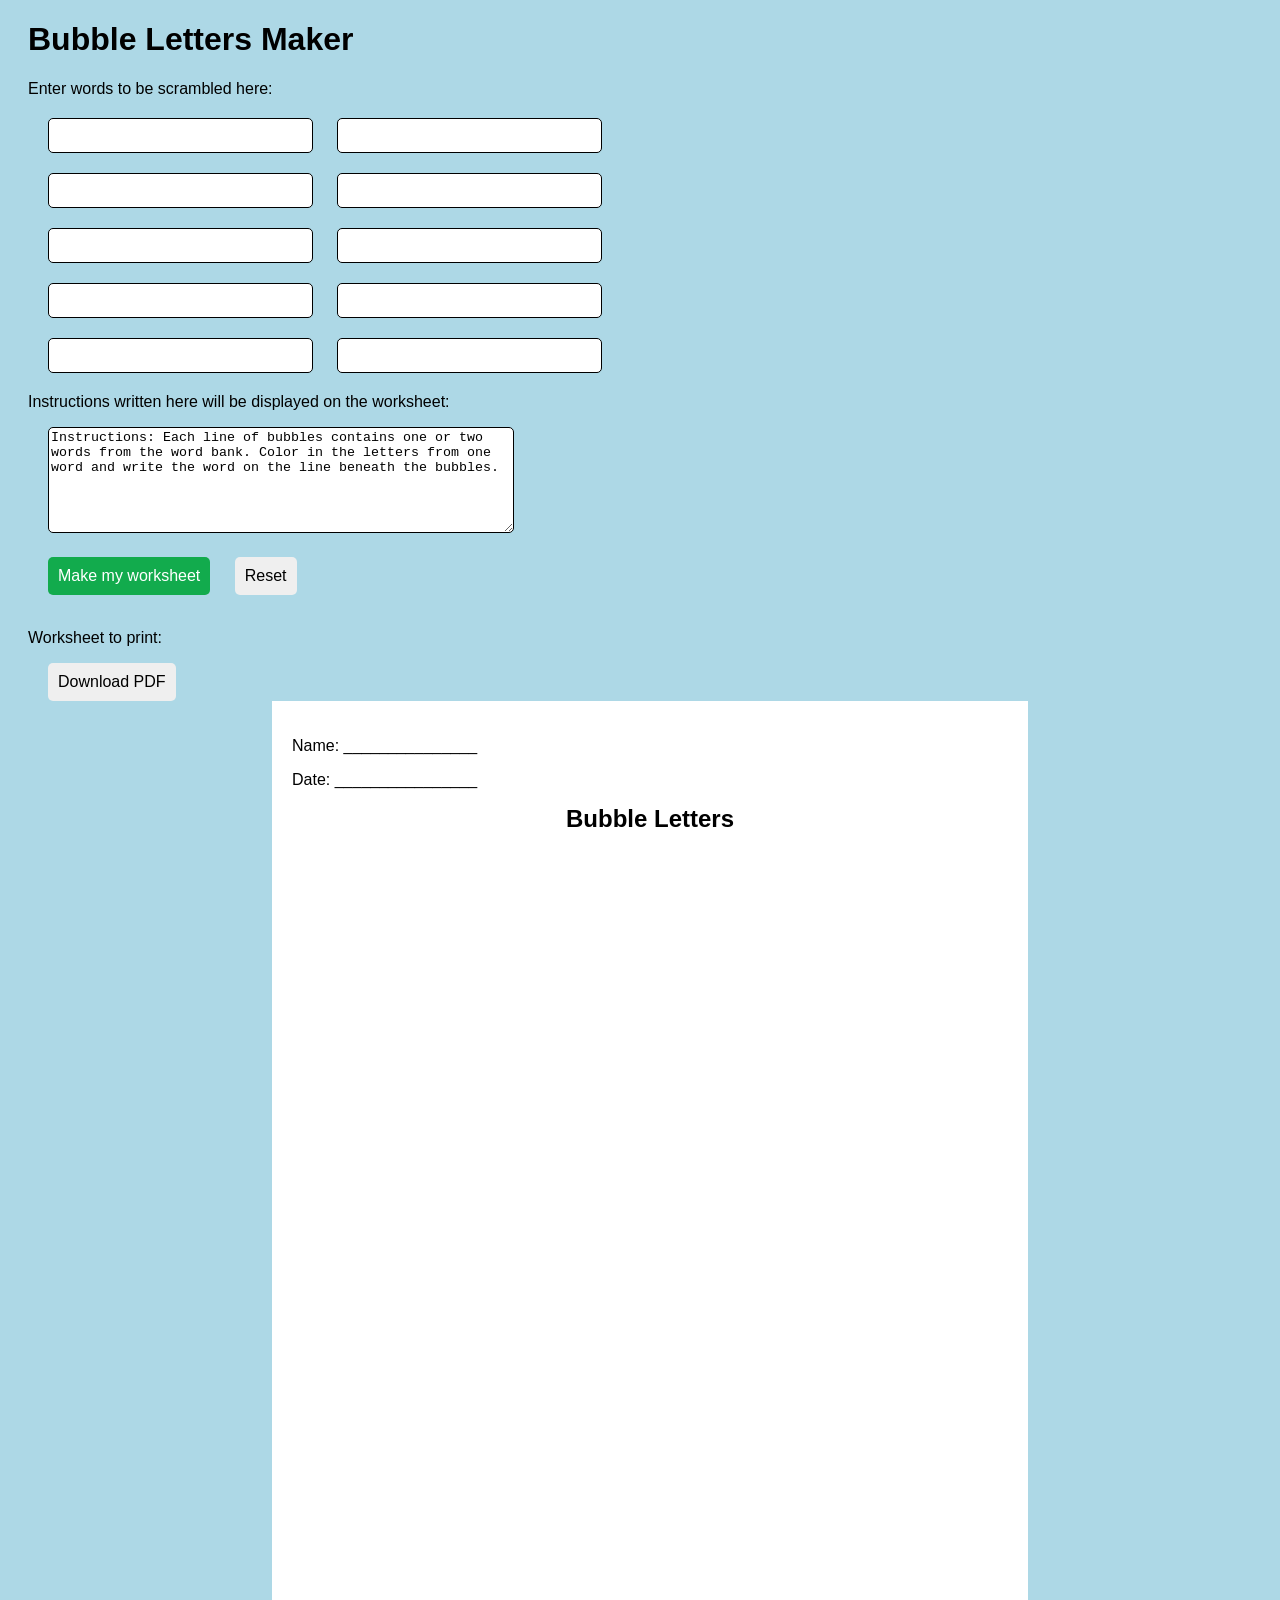
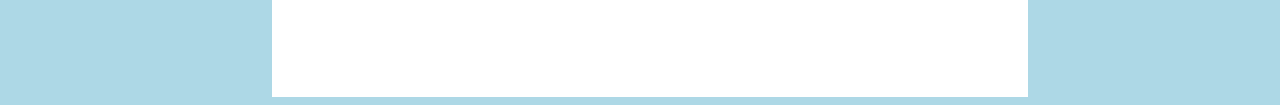
<file: index.html>
<!DOCTYPE html>
<html>
    <head>
        <meta charset="utf-8">
        <link rel="stylesheet" type="text/css" href="bubble.css">
        <script src="html2pdf.bundle.min.js"></script>
        <script src="bubbleLetters.js"></script>
    </head>
    <body>
        <h1>Bubble Letters Maker</h1>
        <form id="words">
            <p>Enter words to be scrambled here:</p>
            <div class="form-line word-inputs">
                <input type="text">
                <input type="text">
                <p class="error-message" id="error-message-0"></p>
            </div>
            <div class="form-line word-inputs">
                <input type="text">
                <input type="text">
                <p class="error-message" id="error-message-1"></p>
            </div>
            <div class="form-line word-inputs">
                <input type="text">
                <input type="text">
                <p class="error-message" id="error-message-2"></p>
            </div>
            <div class="form-line word-inputs">
                <input type="text">
                <input type="text">
                <p class="error-message" id="error-message-3"></p>
            </div>
            <div class="form-line word-inputs">
                <input type="text">
                <input type="text">
                <p class="error-message" id="error-message-4"></p>
            </div>
            <div class="form-line">
                <p>Instructions written here will be displayed on the worksheet:</p>
                <textarea id="instructions-input">Instructions: Each line of bubbles contains one or two words from the word bank. Color in the letters from one word and write the word on the line beneath the bubbles.
                </textarea>
            </div>
            <div class="form-line">
                <button class="submit-btn" type="submit">Make my worksheet</button>
                <button type="reset">Reset</button>    
            </div>
        </form>
        <p id="error-message"></p>
        <p>Worksheet to print: </p>
        <button type="button" id="dowload" onclick="onClickDownload()">Download PDF</button>
        <div id='worksheet'>
            <p>Name: _______________</p>
            <p>Date: ________________</p>
            <h2>Bubble Letters</h2>
            <div id="instructions-cntr"></div>
            <div id="word-bank"></div>
            <div id="bubbles-container"></div>    
        </div>
    </body>
</html>
</file>
<file: bubble.css>
body {
  background-color: lightblue;
  color: black;
  font-family: sans-serif;
  padding-left: 20px;
}

h2, h3 {  
  margin-top: 0px;
  text-align: center;
}

#error-message, .error-message {
  display: inline-block;
  margin: 0px 20px;
  color: red;
  font-size: 20px;
  width: 400px;
}

div.form-line {
  margin-top: 20px;
}

button {
  margin-left: 20px;
  border: 0px solid gray;
  border-radius: 5px;
  padding: 10px;
  font-size: 16px;
  text-align: center;
}

button.submit-btn {
  background-color: #12ab4d;
  color: white;
}

input {
  margin-left: 20px;
  border: 1px solid black;
  border-radius: 5px;
  padding: 5px;
  font-size: 20px;
}

textarea#instructions-input {
  margin-left: 20px;
  height: 100px;
  width: 460px;
  border: 1px solid black;
  border-radius: 5px;
  word-wrap: wrap;
}

div#worksheet {
  margin: auto;
  width: 716px;
  height: 956px;
  background-color: white;
  padding: 20px;
}

#word-bank {
  visibility: hidden;
  display: inline-block;
  margin-bottom: 20px;
  width: 95%;
  padding: 20px;
  border: 1px solid black;
  background-color: white;
  color: black;
}

.bank-word {
  float: left;
  margin: 10px 20px;
}

div.bubbles-row {
  margin-top: 20px;
}

div.lines-row {
  margin-top: 20px;
  margin-bottom: 40px;
}

span.blank-line {
  display: inline-block;
  margin-left: 40px;
  margin-top: 20px;
  width: 250px;
  border-bottom: 1px solid black;
}

span.dot {
  display: inline-block;
  border: 1px solid black;
  border-radius: 50%;
  background-color: white;
}

span.dot.large {
  margin-left: 10px;
  width: 35px;
  height: 35px;
}

span.dot.medium {
  margin-left: 5px;
  width: 30px;
  height: 30px;
}

span.dot.small {
  margin-left: 3px;
  width: 25px;
  height: 25px;
}

span.letter-in-bubble {
  display: inline-block;
  width: 100%;
  text-align: center;
  margin: auto;
}

span.letter-in-bubble.large {
  margin-top: 2px;
  font-size: 25px;
}

span.letter-in-bubble.medium {
  margin-top: 3px;
  font-size: 20px;
}

span.letter-in-bubble.small {
  margin-top: 3px;
  font-size: 15px;
}
</file>
